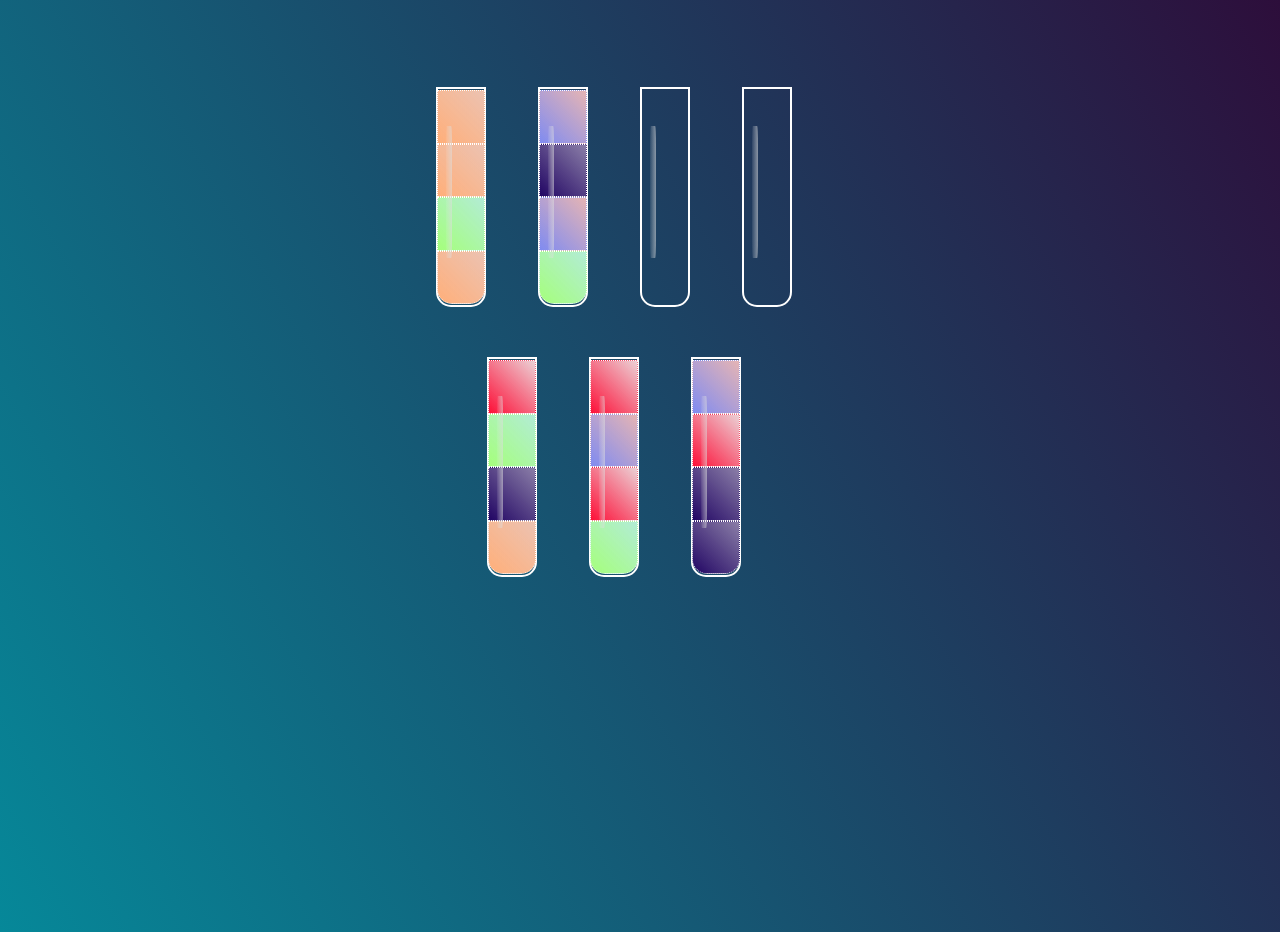
<file: index.html>
<!DOCTYPE html>
<html lang="en">

<head>
    <meta charset="UTF-8">
    <meta http-equiv="X-UA-Compatible" content="IE=edge">
    <meta name="viewport" content="width=device-width, initial-scale=1.0">
    <title>WaterColor Game</title>
    <link rel="stylesheet" href="style.css">
    <link rel="stylesheet" href="animation.css">
    <script src="main.js" defer></script>
</head>

<body>


</body>

</html>
</file>
<file: style.css>
* {
    padding: 0;
    margin: 0;
    box-sizing: border-box;
}

:root {
    --pipe-w: 50px;
    --pipe-h: 220px;
}

body {
    width: 100%;
    height: 100vh;
    background: linear-gradient(60deg, #068899, #2d0e3b);
    color: white;
}


.game_container {
    text-align: center;
    width: 600px;
    height: 600px;
    /* border: 1px solid white; */
    margin: 2rem auto;
    display: grid;
    place-items: center;
}

.pipe_container {
    display: flex;
    align-items: center;
    justify-content: center;
    width: 100%;
    width: 500px;
    flex-wrap: wrap;
    height: 90%;
}

.pipe {
    position: relative;
    display: flex;
    align-items: center;
    flex-direction: column;
    justify-content: flex-end;
    width: var(--pipe-w);
    height: var(--pipe-h);
    border: 2px solid white;
    border-radius: 15px;
    border-top-right-radius: 0;
    border-top-left-radius: 0;
    padding: 1px;
    cursor: pointer;
    transition: all .6s ease;
    margin-right: 52px;
}

/* .pipe:hover {
    transform: translateY(-20px);
} */

.pipe.selected {
    transform: translateY(-20px);
    box-shadow: 0px 0px 7px 0px #fffefe;
}

.color_block {
    border: 1px dotted white;
    width: calc(var(--pipe-w) - 2px);
    height: calc(var(--pipe-h) / 4);
    background: red;
}

/* .pouringIn .color_block {
    border-radius: 15px;
    border-top-right-radius: 0;
    border-top-left-radius: 0;
} */

.pipe .color_block:nth-last-child(1) {
    border-radius: 15px;
    border-top-right-radius: 0;
    border-top-left-radius: 0;
}

.g1 {
    background-color: #7cffcb;
    background-image: linear-gradient(-315deg, #a5ff7c 0%, #dddddd8f 100%);
}

.o2 {
    background: #ffa07a;
    background-image: linear-gradient(-315deg, #ffaf7a 0%, #dddddd8f 100%);

}

.r3 {
    background: #f08080;
    background-image: linear-gradient(-315deg, #808bf0 0%, #dddddd8f 100%);

}

.p4 {
    background: #ffc0cb;
    background-image: linear-gradient(-315deg, #fd1038 0%, #dddddd8f 100%);
}

.b5 {
    background: #220664;
    background-image: linear-gradient(-315deg, #220664 0%, #dddddd8f 100%);
}

.pipe::after {
    content: "";
    width: 6px;
    height: 61%;
    position: absolute;
    background-image: linear-gradient(90deg, #ffffff13, #dddddd8f);
    border-radius: 15%;
    top: 37px;
    left: 8px;
}

.completed {
    transform: rotate(180deg);
}

.pourLeft {
    animation: pourLeft 1s 1;
}

.pourRight {
    animation: pourRight 1s 1;
}
</file>
<file: animation.css>
@keyframes pourLeft {
    from {
        transform: rotate(0deg);
    }

    to {
        transform: rotate(-90deg) translateY(-40px);
    }
}

@keyframes pourRight {
    from {
        transform: rotate(0deg);
        left: 100px;
    }

    to {
        transform: rotate(90deg) translateY(-40px);
        left: 100px;
    }
}

/* PIPE 1 */
@keyframes animation0_1 {
    from {
        transform: translate(0px, 0px);
    }

    to {
        transform: rotate(90deg) translate(-172px, 40px);
    }
}

@keyframes animation0_2 {
    from {
        transform: translate(0px, 0px);
    }

    to {
        transform: rotate(90deg) translate(-172px, -72px);
    }
}

@keyframes animation0_3 {
    from {
        transform: translate(0px, 0px);
    }

    to {
        transform: rotate(90deg) translate(-172px, calc(-72px + -122px));
    }
}

@keyframes animation0_4 {
    from {
        transform: translate(0px, 0px);
    }

    to {
        transform: rotate(90deg) translate(110px, 60px);
    }
}

@keyframes animation0_5 {
    from {
        transform: translate(0px, 0px);
    }

    to {
        transform: rotate(90deg) translate(110px, -30px);
    }
}

@keyframes animation0_6 {
    from {
        transform: translate(0px, 0px);
    }

    to {
        transform: rotate(90deg) translate(110px, -120px);
    }
}

/* PIPE 2 */
@keyframes animation1_0 {
    from {
        transform: translate(0px, 0px);
    }

    to {
        transform: rotate(-90deg) translate(172px, 40px);
    }
}

@keyframes animation1_2 {
    from {
        transform: translate(0px, 0px);
    }

    to {
        transform: rotate(90deg) translate(-172px, 33px);
    }
}

@keyframes animation1_3 {
    from {
        transform: translate(0px, 0px);
    }

    to {
        transform: rotate(90deg) translate(-172px, -72px);
    }
}

@keyframes animation1_4 {
    from {
        transform: translate(0px, 0px);
    }

    to {
        transform: rotate(-90deg) translate(-120px, 77px);
    }
}

@keyframes animation1_5 {
    from {
        transform: translate(0px, 0px);
    }

    to {
        transform: rotate(90deg) translate(110px, 77px);
    }
}

@keyframes animation1_6 {
    from {
        transform: translate(0px, 0px);
    }

    to {
        transform: rotate(90deg) translate(110px, -37px);
    }
}

/* PIPE 3 */
@keyframes animation2_0 {
    from {
        transform: translate(0px, 0px);
    }

    to {
        transform: rotate(-90deg) translate(145px, -72px);
    }
}


@keyframes animation2_1 {
    from {
        transform: translate(0px, 0px);
    }

    to {
        transform: rotate(-90deg) translate(146px, 33px);
    }
}


@keyframes animation2_3 {
    from {
        transform: translate(0px, 0px);
    }

    to {
        transform: rotate(90deg) translate(-150px, 23px);
    }
}

@keyframes animation2_4 {
    from {
        transform: translate(0px, 0px);
    }

    to {
        transform: rotate(-90deg) translate(-120px, -32px);
    }
}

@keyframes animation2_5 {
    from {
        transform: translate(0px, 0px);
    }

    to {
        transform: rotate(-90deg) translate(-117px, 77px);
    }
}

@keyframes animation2_6 {
    from {
        transform: translate(0px, 0px);
    }

    to {
        transform: rotate(90deg) translate(122px, 78px);
    }
}

/* PIPE 3 */
@keyframes animation3_0 {
    from {
        transform: translate(0px, 0px);
    }

    to {
        transform: rotate(-90deg) translate(142px, -181px);
    }
}

@keyframes animation3_1 {
    from {
        transform: translate(0px, 0px);
    }

    to {
        transform: rotate(-90deg) translate(140px, -77px);
    }
}

@keyframes animation3_2 {
    from {
        transform: translate(0px, 0px);
    }

    to {
        transform: rotate(-90deg) translate(144px, 27px);
    }
}

@keyframes animation3_4 {
    from {
        transform: translate(0px, 0px);
    }

    to {
        transform: rotate(-90deg) translate(-120px, -128px);
    }
}

@keyframes animation3_5 {
    from {
        transform: translate(0px, 0px);
    }

    to {
        transform: rotate(-90deg) translate(-130px, -30px);
    }
}

@keyframes animation3_6 {
    from {
        transform: translate(0px, 0px);
    }

    to {
        transform: rotate(-90deg) translate(-125px, 75px);
    }
}



/* PIPE 4 */
@keyframes animation4_0 {
    from {
        transform: translate(0px, 0px);
    }

    to {
        transform: rotate(-90deg) translate(412px, 72px);
    }
}

@keyframes animation4_1 {
    from {
        transform: translate(0px, 0px);
    }

    to {
        transform: rotate(90deg) translate(-413px, 82px);
    }
}

@keyframes animation4_2 {
    from {
        transform: translate(0px, 0px);
    }

    to {
        transform: rotate(90deg) translate(-412px, -25px);
    }
}

@keyframes animation4_3 {
    from {
        transform: translate(0px, 0px);
    }

    to {
        transform: rotate(90deg) translate(-410px, -133px);
    }
}

@keyframes animation4_5 {
    from {
        transform: translate(0px, 0px);
    }

    to {
        transform: rotate(90deg) translate(-143px, 21px);
    }
}

@keyframes animation4_6 {
    from {
        transform: translate(0px, 0px);
    }

    to {
        transform: rotate(90deg) translate(-144px, -79px);
    }
}

/* PIPE 5 */
@keyframes animation5_0 {
    from {
        transform: translate(0px, 0px);
    }

    to {
        transform: rotate(-90deg) translate(412px, -27px);
    }
}

@keyframes animation5_1 {
    from {
        transform: translate(0px, 0px);
    }

    to {
        transform: rotate(-90deg) translate(413px, 82px);
    }
}

@keyframes animation5_2 {
    from {
        transform: translate(0px, 0px);
    }

    to {
        transform: rotate(90deg) translate(-412px, 74px);
    }
}

@keyframes animation5_3 {
    from {
        transform: translate(0px, 0px);
    }

    to {
        transform: rotate(90deg) translate(-410px, -27px);
    }
}

@keyframes animation5_4 {
    from {
        transform: translate(0px, 0px);
    }

    to {
        transform: rotate(-90deg) translate(143px, 21px);
    }
}

@keyframes animation5_6 {
    from {
        transform: translate(0px, 0px);
    }

    to {
        transform: rotate(90deg) translate(-144px, 18px);
    }
}

/* PIPE 6 */
@keyframes animation6_0 {
    from {
        transform: translate(0px, 0px);
    }

    to {
        transform: rotate(-90deg) translate(412px, -125px);
    }
}

@keyframes animation6_1 {
    from {
        transform: translate(0px, 0px);
    }

    to {
        transform: rotate(-90deg) translate(413px, -25px);
    }
}

@keyframes animation6_2 {
    from {
        transform: translate(0px, 0px);
    }

    to {
        transform: rotate(-90deg) translate(412px, 75px);
    }
}

@keyframes animation6_3 {
    from {
        transform: translate(0px, 0px);
    }

    to {
        transform: rotate(90deg) translate(-410px, 73px);
    }
}

@keyframes animation6_4 {
    from {
        transform: translate(0px, 0px);
    }

    to {
        transform: rotate(-90deg) translate(143px, -80px);
    }
}

@keyframes animation6_5 {
    from {
        transform: translate(0px, 0px);
    }

    to {
        transform: rotate(-90deg) translate(144px, 19px);
    }
}


/* PIPE 1 */
.animation0_1 {
    animation: animation0_1 2s 1;
}

.animation0_2 {
    animation: animation0_2 2s 1;
}

.animation0_3 {
    animation: animation0_3 2s 1;
}

.animation0_4 {
    animation: animation0_4 2s 1;
}

.animation0_5 {
    animation: animation0_5 2s 1;
}

.animation0_6 {
    animation: animation0_6 2s 1;
}

/* PIPE 2 */
.animation1_0 {
    border: 3px solid green;

    animation: animation1_0 2s 1;
}

.animation1_2 {
    animation: animation1_2 2s 1;
}

.animation1_3 {
    animation: animation1_3 2s 1;
}

.animation1_4 {
    animation: animation1_4 2s 1;
}

.animation1_5 {
    animation: animation1_5 2s 1;
}

.animation1_6 {
    animation: animation1_6 2s 1;
}

/* PIPE 3 */
.animation2_0 {
    border: 3px solid green;

    animation: animation2_0 2s 1;
}

.animation2_1 {
    animation: animation2_1 2s 1;
}

.animation2_3 {
    animation: animation2_3 2s 1;
}

.animation2_4 {
    animation: animation2_4 2s 1;
}

.animation2_5 {
    animation: animation2_5 2s 1;
}

.animation2_6 {
    animation: animation2_6 2s 1;
}

/* PIPE 4 */
.animation3_0 {
    border: 3px solid green;

    animation: animation3_0 2s 1;
}

.animation3_1 {
    animation: animation3_1 2s 1;
}

.animation3_2 {
    animation: animation3_2 2s 1;
}

.animation3_4 {
    animation: animation3_4 2s 1;
}

.animation3_5 {
    animation: animation3_5 2s 1;
}

.animation3_6 {
    animation: animation3_6 2s 1;
}


/* PIPE 5 */
.animation4_0 {
    border: 3px solid green;

    animation: animation4_0 2s 1;
}

.animation4_1 {
    animation: animation4_1 2s 1;
}

.animation4_2 {
    animation: animation4_2 2s 1;
}

.animation4_3 {
    animation: animation4_3 2s 1;
}

.animation4_5 {
    animation: animation4_5 2s 1;
}

.animation4_6 {
    animation: animation4_6 2s 1;
}


/* PIPE 6 */
.animation5_0 {
    border: 3px solid green;

    animation: animation5_0 2s 1;
}

.animation5_1 {
    animation: animation5_1 2s 1;
}

.animation5_2 {
    animation: animation5_2 2s 1;
}

.animation5_3 {
    animation: animation5_3 2s 1;
}

.animation5_4 {
    animation: animation5_4 2s 1;
}

.animation5_6 {
    animation: animation5_6 2s 1;
}

/* PIPE 7 */
.animation6_0 {
    border: 3px solid green;

    animation: animation6_0 2s 1;
}

.animation6_1 {
    animation: animation6_1 2s 1;
}

.animation6_2 {
    animation: animation6_2 2s 1;
}

.animation6_3 {
    animation: animation6_3 2s 1;
}

.animation6_4 {
    animation: animation6_4 2s 1;
}

.animation6_5 {
    animation: animation6_5 2s 1;
}

.empty_animation {
    transition: all 1s ease;
    animation: emptyAction 1s 1s ease 1;

}

.pourAction {
    width: 6px;
    position: absolute;
    border-radius: 50px;
    left: 50%;
    height: 100%;
    margin-left: -3px;
    z-index: -1;
    bottom: 0;
    top: 0;
    animation: pourAction 1s linear 1;
}

@keyframes pourAction {
    0% {
        transform: translateY(-90%);
        opacity: 1;
    }

    100% {
        transform: translateY(0);
        opacity: 0.5;
    }
}

@keyframes emptyAction {
    0% {
        height: calc(var(--pipe-h) / 4);
    }

    100% {
        height: 0%;
    }
}
</file>
